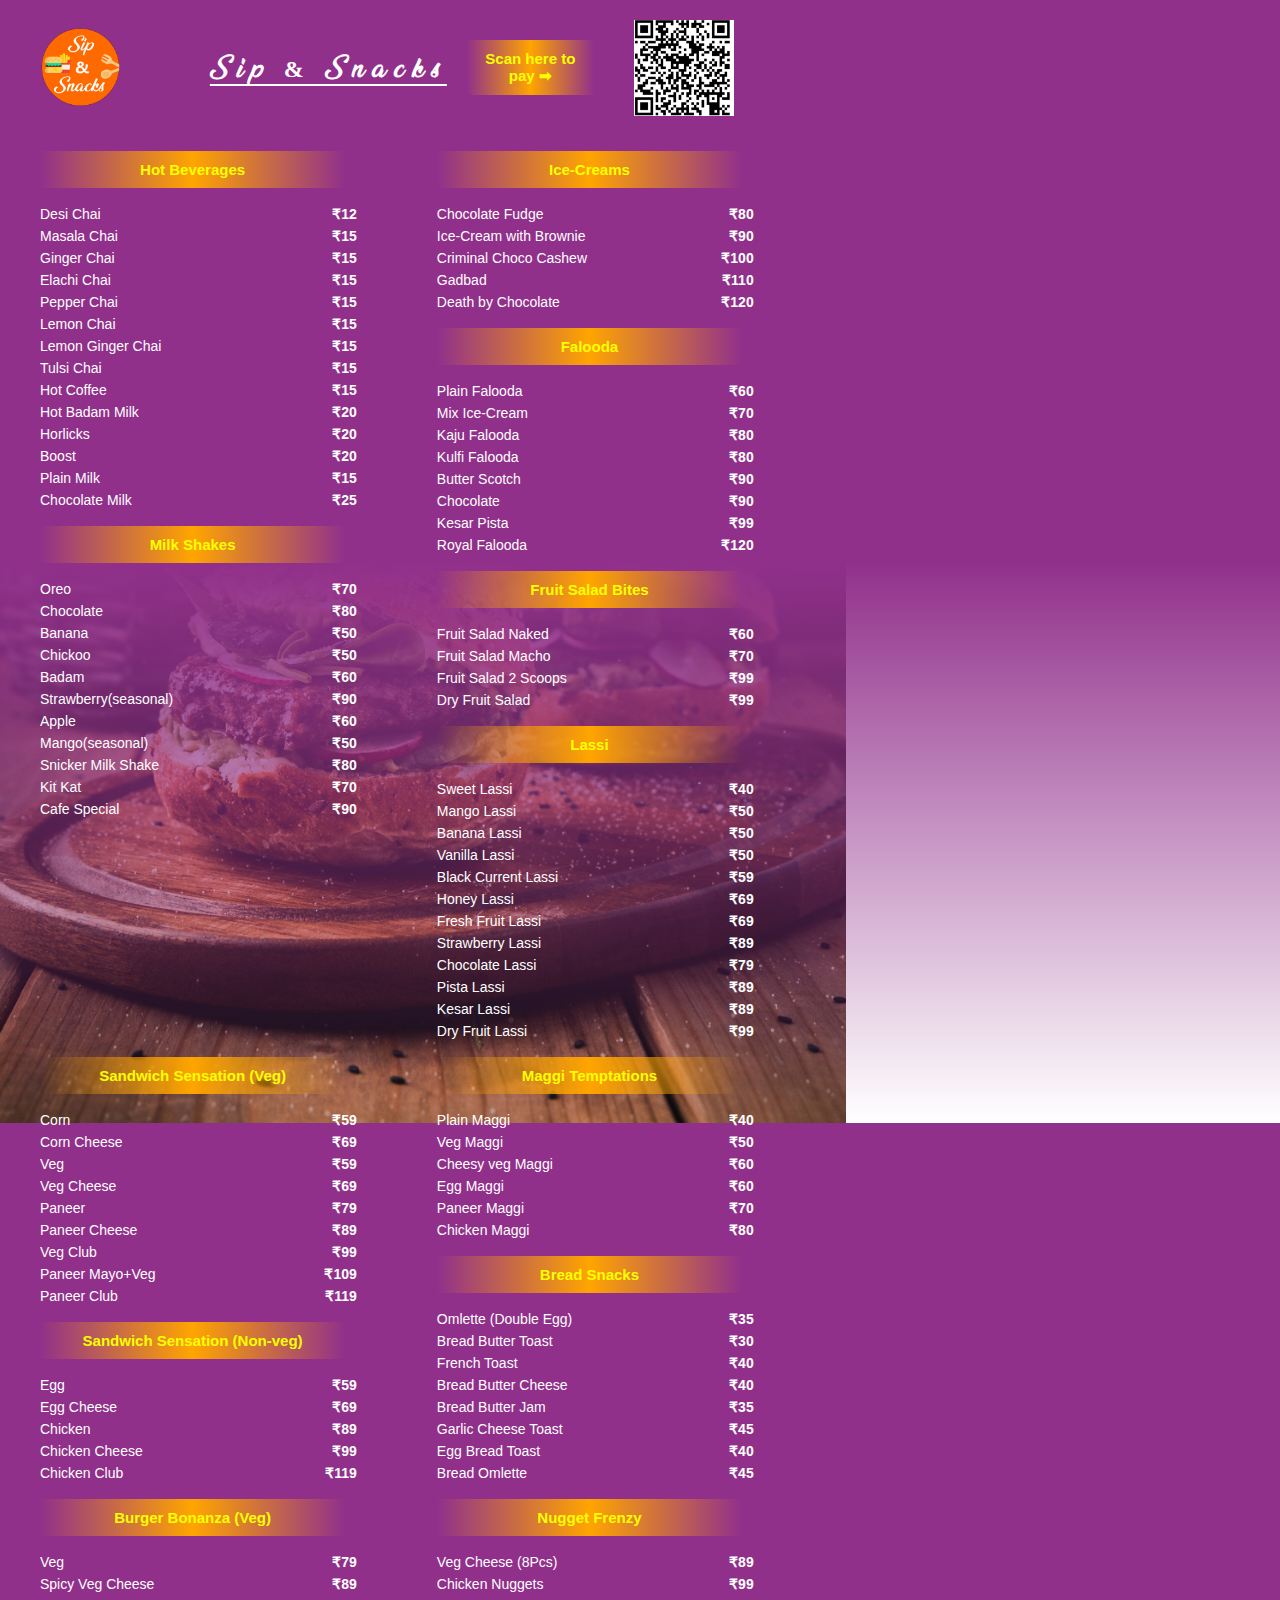
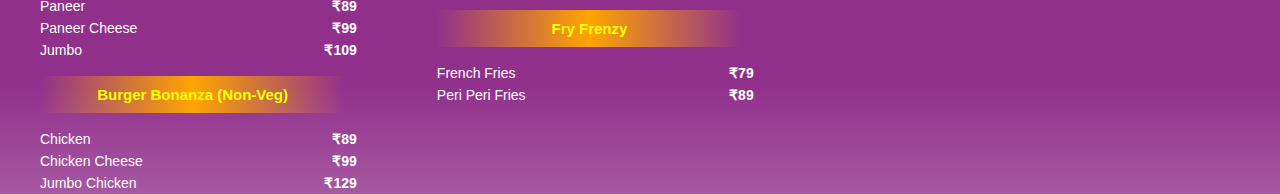
<file: index.html>
<!DOCTYPE html>
<html lang="en">
<head>
    <meta charset="UTF-8">
    <meta name="viewport" content="width=device-width, initial-scale=1.0">
    <meta http-equiv="X-UA-Compatible" content="ie=edge">
    <link rel="stylesheet" href="styles.css">
</head>
<body>

<div class="menu">
    <div class="header" style="display: flex; align-items: center; justify-content: space-between;">
        <img src="logo.png" alt="Logo" style="width: auto; height: 80px; margin-right: 20px;">
        <h1 class="heading" style="font-size: 24px;">Sip & Snacks</h1>
        <div style="flex: 1; padding: 20px; display: flex; flex-direction: row; align-items: center; justify-content: center;">
            <h4 class="section-title" style="margin-right: 20px;">Scan here to pay &#10145;</h4>
            <img src="payment.png" alt="Special Offer One" style="width: 100px; height: auto; margin-left: 20px;">
        </div>
    </div>
</div>
	
    <div class="container">
        <!-- Left Section -->
        <div class="section">
            <h2 class="section-title">Hot Beverages</h2>
            <div class="item"><span>Desi Chai</span><span class="price">₹12</span></div>
            <div class="item"><span>Masala Chai</span><span class="price">₹15</span></div>
            <div class="item"><span>Ginger Chai</span><span class="price">₹15</span></div>
            <div class="item"><span>Elachi Chai</span><span class="price">₹15</span></div>
            <div class="item"><span>Pepper Chai</span><span class="price">₹15</span></div>
            <div class="item"><span>Lemon Chai</span><span class="price">₹15</span></div>
            <div class="item"><span>Lemon Ginger Chai</span><span class="price">₹15</span></div>
            <div class="item"><span>Tulsi Chai</span><span class="price">₹15</span></div>
            <div class="item"><span>Hot Coffee</span><span class="price">₹15</span></div>
            <div class="item"><span>Hot Badam Milk</span><span class="price">₹20</span></div>
            <div class="item"><span>Horlicks</span><span class="price">₹20</span></div>
            <div class="item"><span>Boost</span><span class="price">₹20</span></div>
            <div class="item"><span>Plain Milk</span><span class="price">₹15</span></div>
            <div class="item"><span>Chocolate Milk</span><span class="price">₹25</span></div>
            <!-- Add more items as needed -->

            <h2 class="section-title">Milk Shakes</h2>
            <div class="item"><span>Oreo</span><span class="price">₹70</span></div>
            <div class="item"><span>Chocolate</span><span class="price">₹80</span></div>
            <div class="item"><span>Banana</span><span class="price">₹50</span></div>
            <div class="item"><span>Chickoo</span><span class="price">₹50</span></div>
            <div class="item"><span>Badam</span><span class="price">₹60</span></div>
            <div class="item"><span>Strawberry(seasonal)</span><span class="price">₹90</span></div>
            <div class="item"><span>Apple</span><span class="price">₹60</span></div>
            <div class="item"><span>Mango(seasonal)</span><span class="price">₹50</span></div>
            <div class="item"><span>Snicker Milk Shake</span><span class="price">₹80</span></div>
            <div class="item"><span>Kit Kat</span><span class="price">₹70</span></div>
            <div class="item"><span>Cafe Special</span><span class="price">₹90</span></div>
            <!-- Add more items as needed -->
        </div>

        <!-- Right  Section -->
        <div class="section">
            <h2 class="section-title">Ice-Creams</h2>
            <div class="item"><span>Chocolate Fudge</span><span class="price">₹80</span></div>
            <div class="item"><span>Ice-Cream with Brownie</span><span class="price">₹90</span></div>
            <div class="item"><span>Criminal Choco Cashew</span><span class="price">₹100</span></div>
            <div class="item"><span>Gadbad</span><span class="price">₹110</span></div>
            <div class="item"><span>Death by Chocolate</span><span class="price">₹120</span></div>
            <!-- Add more items as needed -->

            <h2 class="section-title">Falooda</h2>
            <div class="item"><span>Plain Falooda</span><span class="price">₹60</span></div>
            <div class="item"><span>Mix Ice-Cream</span><span class="price">₹70</span></div>
            <div class="item"><span>Kaju Falooda</span><span class="price">₹80</span></div>
            <div class="item"><span>Kulfi Falooda</span><span class="price">₹80</span></div>
            <div class="item"><span>Butter Scotch</span><span class="price">₹90</span></div>
            <div class="item"><span>Chocolate</span><span class="price">₹90</span></div>
            <div class="item"><span>Kesar Pista</span><span class="price">₹99</span></div>
            <div class="item"><span>Royal Falooda</span><span class="price">₹120</span></div>
            <!-- Add more items as needed -->

            <h2 class="section-title">Fruit Salad Bites</h2>
            <div class="item"><span>Fruit Salad Naked</span><span class="price">₹60</span></div>
            <div class="item"><span>Fruit Salad Macho</span><span class="price">₹70</span></div>
            <div class="item"><span>Fruit Salad 2 Scoops</span><span class="price">₹99</span></div>
            <div class="item"><span>Dry Fruit Salad</span><span class="price">₹99</span></div>
            <!-- Add more items as needed -->

            <h2 class="section-title">Lassi</h2>
            <div class="item"><span>Sweet Lassi</span><span class="price">₹40</span></div>
            <div class="item"><span>Mango Lassi</span><span class="price">₹50</span></div>
            <div class="item"><span>Banana Lassi</span><span class="price">₹50</span></div>
            <div class="item"><span>Vanilla Lassi</span><span class="price">₹50</span></div>
            <div class="item"><span>Black Current Lassi</span><span class="price">₹59</span></div>
            <div class="item"><span>Honey Lassi</span><span class="price">₹69</span></div>
            <div class="item"><span>Fresh Fruit Lassi</span><span class="price">₹69</span></div>
            <div class="item"><span>Strawberry Lassi</span><span class="price">₹89</span></div>
            <div class="item"><span>Chocolate Lassi</span><span class="price">₹79</span></div>
            <div class="item"><span>Pista Lassi</span><span class="price">₹89</span></div>
            <div class="item"><span>Kesar Lassi</span><span class="price">₹89</span></div>
            <div class="item"><span>Dry Fruit Lassi</span><span class="price">₹99</span></div>
            <!-- Add more items as needed -->
        </div>

    </div>
</div>

 </div>
    <div class="container">
        <!-- Left Section -->
        <div class="section">
            <h2 class="section-title">Sandwich Sensation (Veg)</h2>
			<div class="item"><span>Corn</span><span class="price">₹59</span></div>
            <div class="item"><span>Corn Cheese</span><span class="price">₹69</span></div>
			<div class="item"><span>Veg</span><span class="price">₹59</span></div>
			<div class="item"><span>Veg Cheese</span><span class="price">₹69</span></div>
            <div class="item"><span>Paneer</span><span class="price">₹79</span></div>
            <div class="item"><span>Paneer Cheese</span><span class="price">₹89</span></div>
            <div class="item"><span>Veg Club</span><span class="price">₹99</span></div>
            <div class="item"><span>Paneer Mayo+Veg</span><span class="price">₹109</span></div>
            <div class="item"><span>Paneer Club</span><span class="price">₹119</span></div>
            <!-- Add more items as needed -->

            <h2 class="section-title">Sandwich Sensation (Non-veg)</h2>
            <div class="item"><span>Egg</span><span class="price">₹59</span></div>
            <div class="item"><span>Egg Cheese</span><span class="price">₹69</span></div>
            <div class="item"><span>Chicken</span><span class="price">₹89</span></div>
            <div class="item"><span>Chicken Cheese</span><span class="price">₹99</span></div>
            <div class="item"><span>Chicken Club</span><span class="price">₹119</span></div>
            <!-- Add more items as needed -->

            <h2 class="section-title">Burger Bonanza (Veg)</h2>
            <div class="item"><span>Veg</span><span class="price">₹79</span></div>
            <div class="item"><span>Spicy Veg Cheese</span><span class="price">₹89</span></div>
            <div class="item"><span>Paneer</span><span class="price">₹89</span></div>
            <div class="item"><span>Paneer Cheese</span><span class="price">₹99</span></div>
            <div class="item"><span>Jumbo</span><span class="price">₹109</span></div>
            <!-- Add more items as needed -->

            <h2 class="section-title">Burger Bonanza (Non-Veg)</h2>
            <div class="item"><span>Chicken</span><span class="price">₹89</span></div>
            <div class="item"><span>Chicken Cheese</span><span class="price">₹99</span></div>
            <div class="item"><span>Jumbo Chicken</span><span class="price">₹129</span></div>
            <!-- Add more items as needed -->
        </div>

        <!-- Right  Section -->
        <div class="section">
            <h2 class="section-title">Maggi Temptations</h2>
            <div class="item"><span>Plain Maggi</span><span class="price">₹40</span></div>
            <div class="item"><span>Veg Maggi</span><span class="price">₹50</span></div>
            <div class="item"><span>Cheesy veg Maggi</span><span class="price">₹60</span></div>
			<div class="item"><span>Egg Maggi</span><span class="price">₹60</span></div>
            <div class="item"><span>Paneer Maggi</span><span class="price">₹70</span></div>
			<div class="item"><span>Chicken Maggi</span><span class="price">₹80</span></div>
            <!-- Add more items as needed -->

            <h2 class="section-title">Bread Snacks</h2>
            <div class="item"><span>Omlette (Double Egg)</span><span class="price">₹35</span></div>
			<div class="item"><span>Bread Butter Toast</span><span class="price">₹30</span></div>
            <div class="item"><span>French Toast</span><span class="price">₹40</span></div>
			<div class="item"><span>Bread Butter Cheese</span><span class="price">₹40</span></div>
			<div class="item"><span>Bread Butter Jam</span><span class="price">₹35</span></div>
            <div class="item"><span>Garlic Cheese Toast</span><span class="price">₹45</span></div>
            <div class="item"><span>Egg Bread Toast</span><span class="price">₹40</span></div>
            <div class="item"><span>Bread Omlette</span><span class="price">₹45</span></div>
            <!-- Add more items as needed -->

            <h2 class="section-title">Nugget Frenzy</h2>
            <div class="item"><span>Veg Cheese (8Pcs)</span><span class="price">₹89</span></div>
            <div class="item"><span>Chicken Nuggets</span><span class="price">₹99</span></div>
            <!-- Add more items as needed -->

            <h2 class="section-title">Fry Frenzy</h2>
            <div class="item"><span>French Fries</span><span class="price">₹79</span></div>
            <div class="item"><span>Peri Peri Fries</span><span class="price">₹89</span></div>
            <!-- Add more items as needed -->
        </div>

    </div>
	</div >
</div>


</body>
</html>
</file>
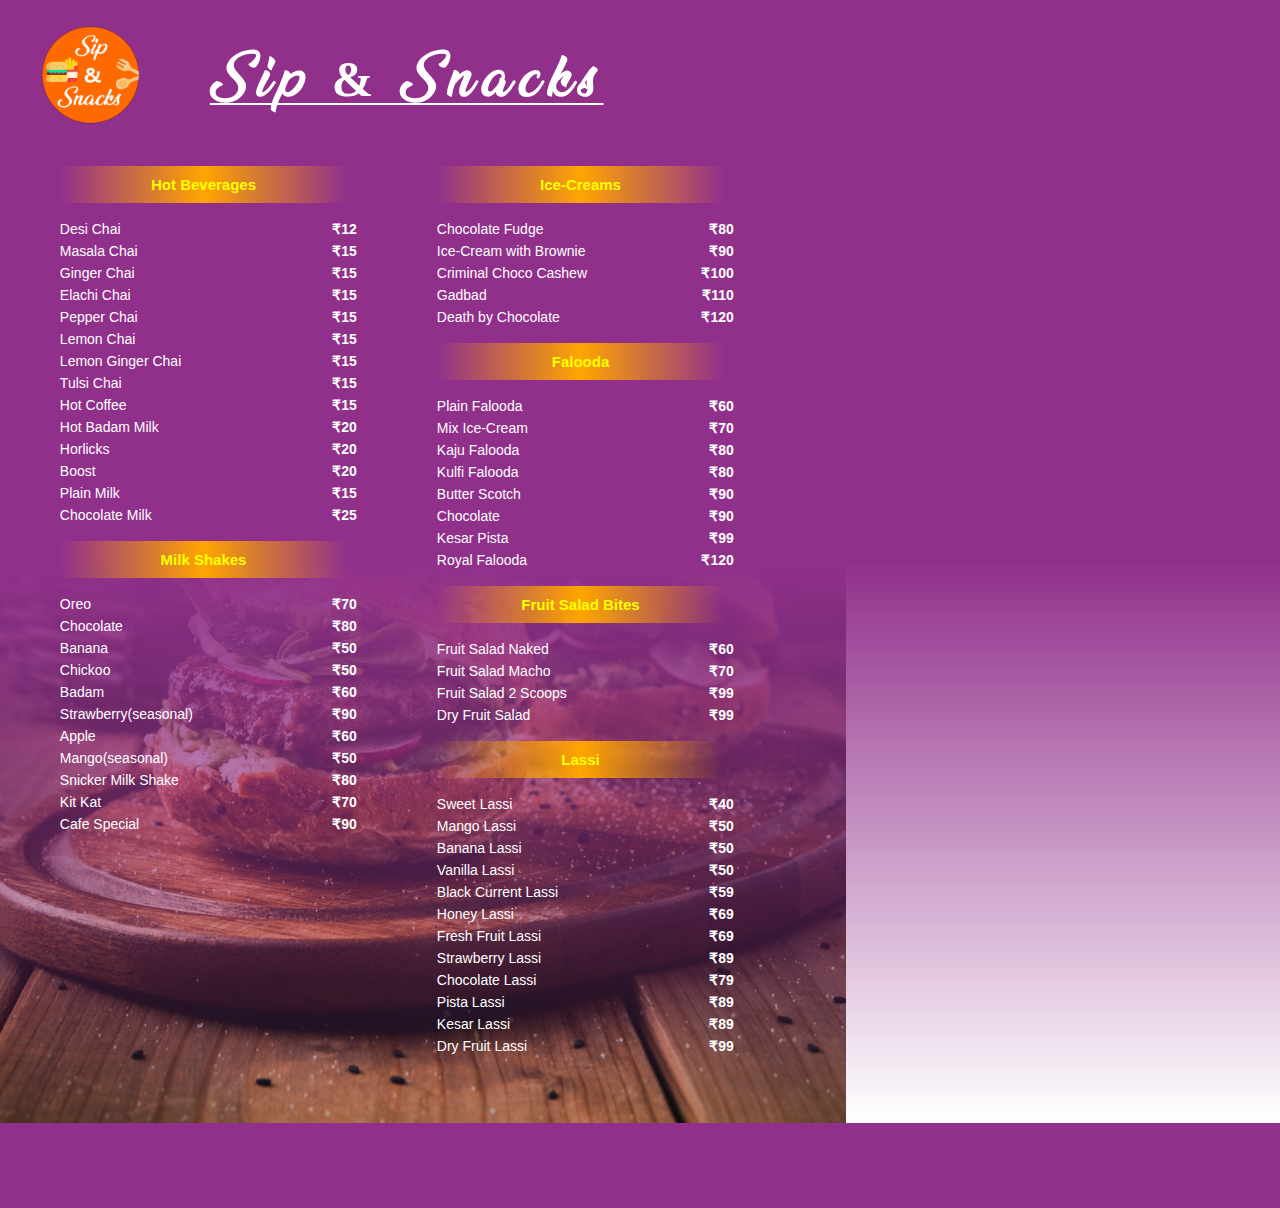
<file: page1.html>
<!DOCTYPE html>
<html lang="en">
<head>
    <meta charset="UTF-8">
    <meta name="viewport" content="width=device-width, initial-scale=1.0">
    <meta http-equiv="X-UA-Compatible" content="ie=edge">
    <link rel="stylesheet" href="styles.css">
</head>
<body>

<div class="menu">
    <div class="header">
    <img src="logo.png" alt="Logo" class="logo">
    <h1 class="heading">Sip & Snacks</h1>
  </div>
    <div class="container">
        <!-- Left Section -->
        <div class="section">
            <h2 class="section-title">Hot Beverages</h2>
            <div class="item"><span>Desi Chai</span><span class="price">₹12</span></div>
            <div class="item"><span>Masala Chai</span><span class="price">₹15</span></div>
            <div class="item"><span>Ginger Chai</span><span class="price">₹15</span></div>
            <div class="item"><span>Elachi Chai</span><span class="price">₹15</span></div>
            <div class="item"><span>Pepper Chai</span><span class="price">₹15</span></div>
            <div class="item"><span>Lemon Chai</span><span class="price">₹15</span></div>
            <div class="item"><span>Lemon Ginger Chai</span><span class="price">₹15</span></div>
            <div class="item"><span>Tulsi Chai</span><span class="price">₹15</span></div>
            <div class="item"><span>Hot Coffee</span><span class="price">₹15</span></div>
            <div class="item"><span>Hot Badam Milk</span><span class="price">₹20</span></div>
            <div class="item"><span>Horlicks</span><span class="price">₹20</span></div>
            <div class="item"><span>Boost</span><span class="price">₹20</span></div>
            <div class="item"><span>Plain Milk</span><span class="price">₹15</span></div>
            <div class="item"><span>Chocolate Milk</span><span class="price">₹25</span></div>
            <!-- Add more items as needed -->

            <h2 class="section-title">Milk Shakes</h2>
            <div class="item"><span>Oreo</span><span class="price">₹70</span></div>
            <div class="item"><span>Chocolate</span><span class="price">₹80</span></div>
            <div class="item"><span>Banana</span><span class="price">₹50</span></div>
            <div class="item"><span>Chickoo</span><span class="price">₹50</span></div>
            <div class="item"><span>Badam</span><span class="price">₹60</span></div>
            <div class="item"><span>Strawberry(seasonal)</span><span class="price">₹90</span></div>
            <div class="item"><span>Apple</span><span class="price">₹60</span></div>
            <div class="item"><span>Mango(seasonal)</span><span class="price">₹50</span></div>
            <div class="item"><span>Snicker Milk Shake</span><span class="price">₹80</span></div>
            <div class="item"><span>Kit Kat</span><span class="price">₹70</span></div>
            <div class="item"><span>Cafe Special</span><span class="price">₹90</span></div>
            <!-- Add more items as needed -->
        </div>

        <!-- Right  Section -->
        <div class="section">
            <h2 class="section-title">Ice-Creams</h2>
            <div class="item"><span>Chocolate Fudge</span><span class="price">₹80</span></div>
            <div class="item"><span>Ice-Cream with Brownie</span><span class="price">₹90</span></div>
            <div class="item"><span>Criminal Choco Cashew</span><span class="price">₹100</span></div>
            <div class="item"><span>Gadbad</span><span class="price">₹110</span></div>
            <div class="item"><span>Death by Chocolate</span><span class="price">₹120</span></div>
            <!-- Add more items as needed -->

            <h2 class="section-title">Falooda</h2>
            <div class="item"><span>Plain Falooda</span><span class="price">₹60</span></div>
            <div class="item"><span>Mix Ice-Cream</span><span class="price">₹70</span></div>
            <div class="item"><span>Kaju Falooda</span><span class="price">₹80</span></div>
            <div class="item"><span>Kulfi Falooda</span><span class="price">₹80</span></div>
            <div class="item"><span>Butter Scotch</span><span class="price">₹90</span></div>
            <div class="item"><span>Chocolate</span><span class="price">₹90</span></div>
            <div class="item"><span>Kesar Pista</span><span class="price">₹99</span></div>
            <div class="item"><span>Royal Falooda</span><span class="price">₹120</span></div>
            <!-- Add more items as needed -->

            <h2 class="section-title">Fruit Salad Bites</h2>
            <div class="item"><span>Fruit Salad Naked</span><span class="price">₹60</span></div>
            <div class="item"><span>Fruit Salad Macho</span><span class="price">₹70</span></div>
            <div class="item"><span>Fruit Salad 2 Scoops</span><span class="price">₹99</span></div>
            <div class="item"><span>Dry Fruit Salad</span><span class="price">₹99</span></div>
            <!-- Add more items as needed -->

            <h2 class="section-title">Lassi</h2>
            <div class="item"><span>Sweet Lassi</span><span class="price">₹40</span></div>
            <div class="item"><span>Mango Lassi</span><span class="price">₹50</span></div>
            <div class="item"><span>Banana Lassi</span><span class="price">₹50</span></div>
            <div class="item"><span>Vanilla Lassi</span><span class="price">₹50</span></div>
            <div class="item"><span>Black Current Lassi</span><span class="price">₹59</span></div>
            <div class="item"><span>Honey Lassi</span><span class="price">₹69</span></div>
            <div class="item"><span>Fresh Fruit Lassi</span><span class="price">₹69</span></div>
            <div class="item"><span>Strawberry Lassi</span><span class="price">₹89</span></div>
            <div class="item"><span>Chocolate Lassi</span><span class="price">₹79</span></div>
            <div class="item"><span>Pista Lassi</span><span class="price">₹89</span></div>
            <div class="item"><span>Kesar Lassi</span><span class="price">₹89</span></div>
            <div class="item"><span>Dry Fruit Lassi</span><span class="price">₹99</span></div>
            <!-- Add more items as needed -->
        </div>

    </div>
</div>

</body>
</html>
</file>
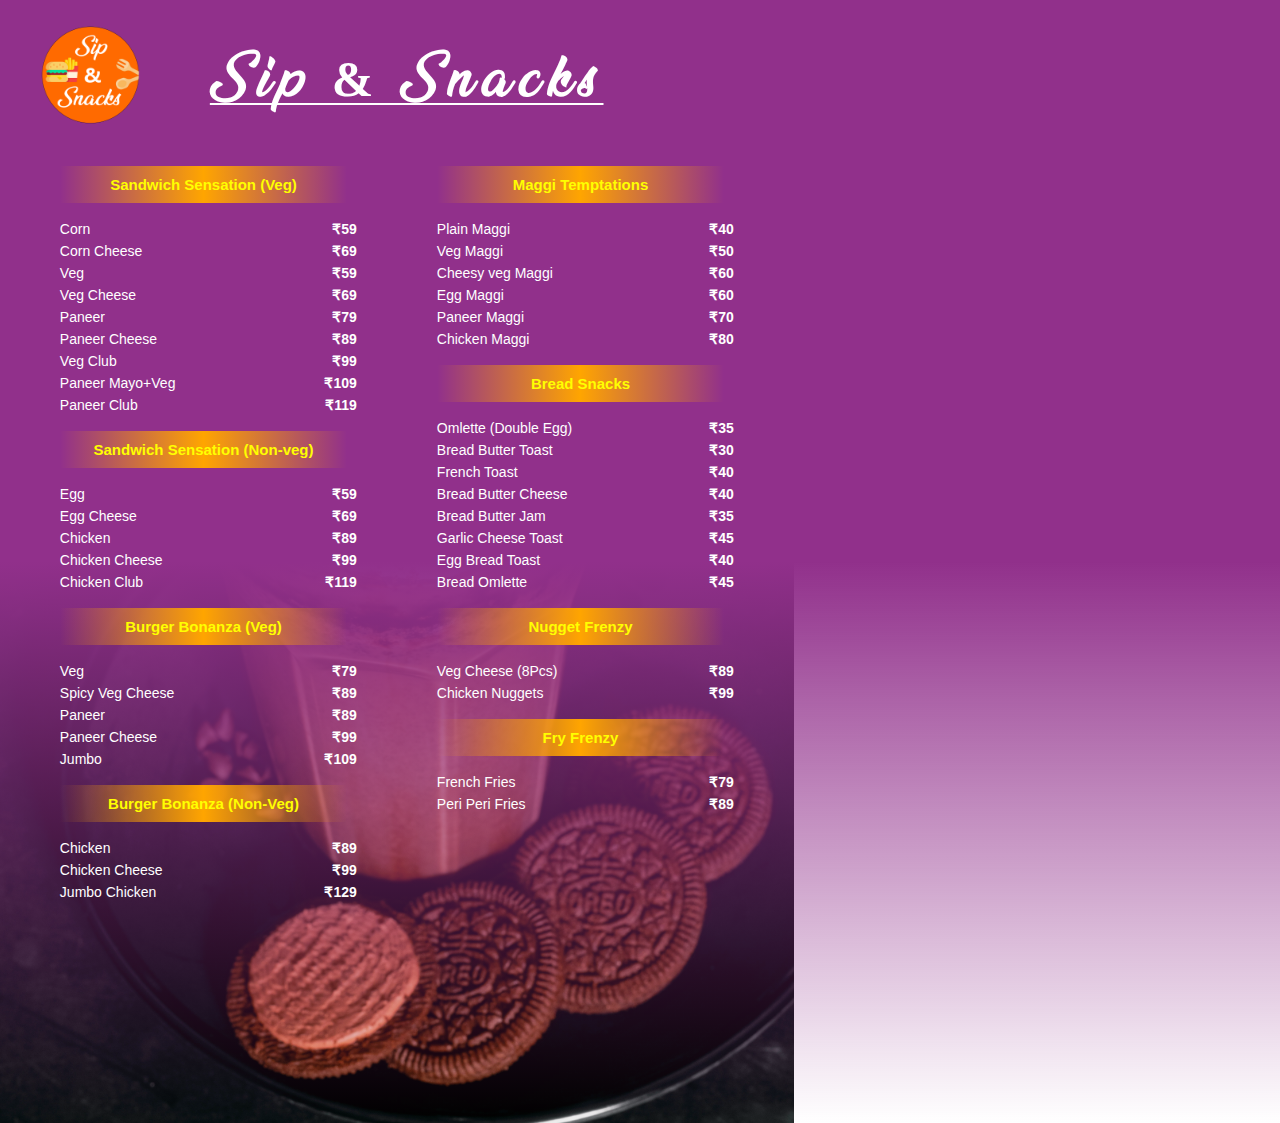
<file: page2.html>
<!DOCTYPE html>
<html lang="en">
<head>
    <meta charset="UTF-8">
    <meta name="viewport" content="width=device-width, initial-scale=1.0">
    <meta http-equiv="X-UA-Compatible" content="ie=edge">
    <link rel="stylesheet" href="styles2.css">
</head>
<body>

<div class="menu">
    <div class="header">
    <img src="logo.png" alt="Logo" class="logo">
    <h1 class="heading">Sip & Snacks</h1>
  </div>
    <div class="container">
        <!-- Left Section -->
        <div class="section">
            <h2 class="section-title">Sandwich Sensation (Veg)</h2>
			<div class="item"><span>Corn</span><span class="price">₹59</span></div>
            <div class="item"><span>Corn Cheese</span><span class="price">₹69</span></div>
			<div class="item"><span>Veg</span><span class="price">₹59</span></div>
			<div class="item"><span>Veg Cheese</span><span class="price">₹69</span></div>
            <div class="item"><span>Paneer</span><span class="price">₹79</span></div>
            <div class="item"><span>Paneer Cheese</span><span class="price">₹89</span></div>
            <div class="item"><span>Veg Club</span><span class="price">₹99</span></div>
            <div class="item"><span>Paneer Mayo+Veg</span><span class="price">₹109</span></div>
            <div class="item"><span>Paneer Club</span><span class="price">₹119</span></div>
            <!-- Add more items as needed -->

            <h2 class="section-title">Sandwich Sensation (Non-veg)</h2>
            <div class="item"><span>Egg</span><span class="price">₹59</span></div>
            <div class="item"><span>Egg Cheese</span><span class="price">₹69</span></div>
            <div class="item"><span>Chicken</span><span class="price">₹89</span></div>
            <div class="item"><span>Chicken Cheese</span><span class="price">₹99</span></div>
            <div class="item"><span>Chicken Club</span><span class="price">₹119</span></div>
            <!-- Add more items as needed -->

            <h2 class="section-title">Burger Bonanza (Veg)</h2>
            <div class="item"><span>Veg</span><span class="price">₹79</span></div>
            <div class="item"><span>Spicy Veg Cheese</span><span class="price">₹89</span></div>
            <div class="item"><span>Paneer</span><span class="price">₹89</span></div>
            <div class="item"><span>Paneer Cheese</span><span class="price">₹99</span></div>
            <div class="item"><span>Jumbo</span><span class="price">₹109</span></div>
            <!-- Add more items as needed -->

            <h2 class="section-title">Burger Bonanza (Non-Veg)</h2>
            <div class="item"><span>Chicken</span><span class="price">₹89</span></div>
            <div class="item"><span>Chicken Cheese</span><span class="price">₹99</span></div>
            <div class="item"><span>Jumbo Chicken</span><span class="price">₹129</span></div>
            <!-- Add more items as needed -->
        </div>

        <!-- Right  Section -->
        <div class="section">
            <h2 class="section-title">Maggi Temptations</h2>
            <div class="item"><span>Plain Maggi</span><span class="price">₹40</span></div>
            <div class="item"><span>Veg Maggi</span><span class="price">₹50</span></div>
            <div class="item"><span>Cheesy veg Maggi</span><span class="price">₹60</span></div>
			<div class="item"><span>Egg Maggi</span><span class="price">₹60</span></div>
            <div class="item"><span>Paneer Maggi</span><span class="price">₹70</span></div>
			<div class="item"><span>Chicken Maggi</span><span class="price">₹80</span></div>
            <!-- Add more items as needed -->

            <h2 class="section-title">Bread Snacks</h2>
            <div class="item"><span>Omlette (Double Egg)</span><span class="price">₹35</span></div>
			<div class="item"><span>Bread Butter Toast</span><span class="price">₹30</span></div>
            <div class="item"><span>French Toast</span><span class="price">₹40</span></div>
			<div class="item"><span>Bread Butter Cheese</span><span class="price">₹40</span></div>
			<div class="item"><span>Bread Butter Jam</span><span class="price">₹35</span></div>
            <div class="item"><span>Garlic Cheese Toast</span><span class="price">₹45</span></div>
            <div class="item"><span>Egg Bread Toast</span><span class="price">₹40</span></div>
            <div class="item"><span>Bread Omlette</span><span class="price">₹45</span></div>
            <!-- Add more items as needed -->

            <h2 class="section-title">Nugget Frenzy</h2>
            <div class="item"><span>Veg Cheese (8Pcs)</span><span class="price">₹89</span></div>
            <div class="item"><span>Chicken Nuggets</span><span class="price">₹99</span></div>
            <!-- Add more items as needed -->

            <h2 class="section-title">Fry Frenzy</h2>
            <div class="item"><span>French Fries</span><span class="price">₹79</span></div>
            <div class="item"><span>Peri Peri Fries</span><span class="price">₹89</span></div>
            <!-- Add more items as needed -->
        </div>

    </div>
</div>

</body>
</html>
</file>
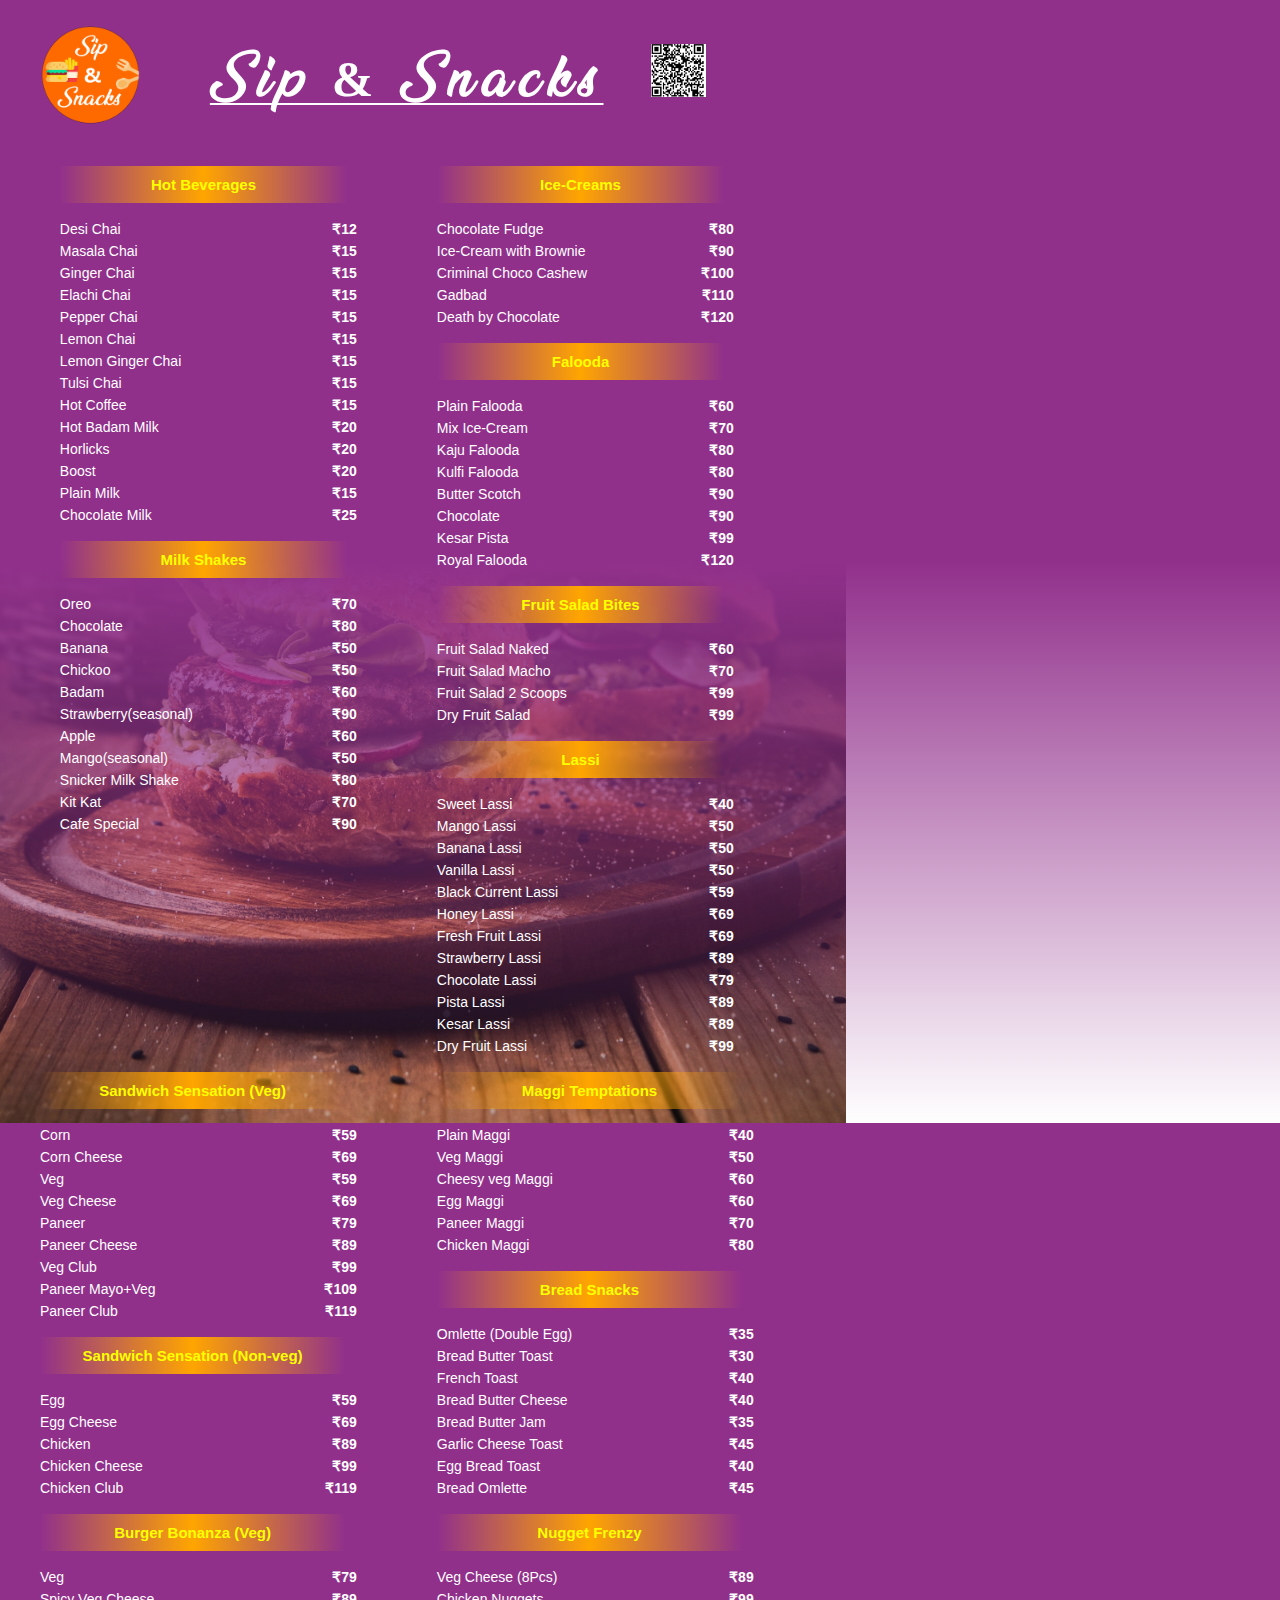
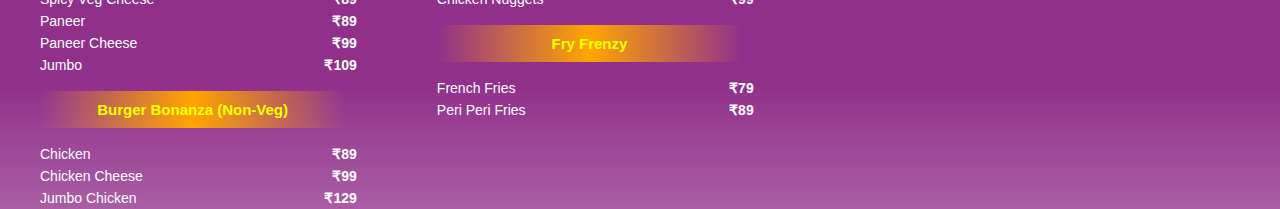
<file: qrCode.html>
<!DOCTYPE html>
<html lang="en">
<head>
    <meta charset="UTF-8">
    <meta name="viewport" content="width=device-width, initial-scale=1.0">
    <meta http-equiv="X-UA-Compatible" content="ie=edge">
    <link rel="stylesheet" href="styles.css">
</head>
<body>

<div class="menu">
    <div class="header">
    <img src="logo.png" alt="Logo" class="logo">
    <h1 class="heading">Sip & Snacks</h1>
	    <div style="flex: 1; padding: 20px; display: flex; flex-direction: row; align-items: center; justify-content: center;">
        <img src="payment.png" alt="Special Offer One" style="width: 50%; height: auto; margin-bottom: 10px;">
		</div>
  </div>
    <div class="container">
        <!-- Left Section -->
        <div class="section">
            <h2 class="section-title">Hot Beverages</h2>
            <div class="item"><span>Desi Chai</span><span class="price">₹12</span></div>
            <div class="item"><span>Masala Chai</span><span class="price">₹15</span></div>
            <div class="item"><span>Ginger Chai</span><span class="price">₹15</span></div>
            <div class="item"><span>Elachi Chai</span><span class="price">₹15</span></div>
            <div class="item"><span>Pepper Chai</span><span class="price">₹15</span></div>
            <div class="item"><span>Lemon Chai</span><span class="price">₹15</span></div>
            <div class="item"><span>Lemon Ginger Chai</span><span class="price">₹15</span></div>
            <div class="item"><span>Tulsi Chai</span><span class="price">₹15</span></div>
            <div class="item"><span>Hot Coffee</span><span class="price">₹15</span></div>
            <div class="item"><span>Hot Badam Milk</span><span class="price">₹20</span></div>
            <div class="item"><span>Horlicks</span><span class="price">₹20</span></div>
            <div class="item"><span>Boost</span><span class="price">₹20</span></div>
            <div class="item"><span>Plain Milk</span><span class="price">₹15</span></div>
            <div class="item"><span>Chocolate Milk</span><span class="price">₹25</span></div>
            <!-- Add more items as needed -->

            <h2 class="section-title">Milk Shakes</h2>
            <div class="item"><span>Oreo</span><span class="price">₹70</span></div>
            <div class="item"><span>Chocolate</span><span class="price">₹80</span></div>
            <div class="item"><span>Banana</span><span class="price">₹50</span></div>
            <div class="item"><span>Chickoo</span><span class="price">₹50</span></div>
            <div class="item"><span>Badam</span><span class="price">₹60</span></div>
            <div class="item"><span>Strawberry(seasonal)</span><span class="price">₹90</span></div>
            <div class="item"><span>Apple</span><span class="price">₹60</span></div>
            <div class="item"><span>Mango(seasonal)</span><span class="price">₹50</span></div>
            <div class="item"><span>Snicker Milk Shake</span><span class="price">₹80</span></div>
            <div class="item"><span>Kit Kat</span><span class="price">₹70</span></div>
            <div class="item"><span>Cafe Special</span><span class="price">₹90</span></div>
            <!-- Add more items as needed -->
        </div>

        <!-- Right  Section -->
        <div class="section">
            <h2 class="section-title">Ice-Creams</h2>
            <div class="item"><span>Chocolate Fudge</span><span class="price">₹80</span></div>
            <div class="item"><span>Ice-Cream with Brownie</span><span class="price">₹90</span></div>
            <div class="item"><span>Criminal Choco Cashew</span><span class="price">₹100</span></div>
            <div class="item"><span>Gadbad</span><span class="price">₹110</span></div>
            <div class="item"><span>Death by Chocolate</span><span class="price">₹120</span></div>
            <!-- Add more items as needed -->

            <h2 class="section-title">Falooda</h2>
            <div class="item"><span>Plain Falooda</span><span class="price">₹60</span></div>
            <div class="item"><span>Mix Ice-Cream</span><span class="price">₹70</span></div>
            <div class="item"><span>Kaju Falooda</span><span class="price">₹80</span></div>
            <div class="item"><span>Kulfi Falooda</span><span class="price">₹80</span></div>
            <div class="item"><span>Butter Scotch</span><span class="price">₹90</span></div>
            <div class="item"><span>Chocolate</span><span class="price">₹90</span></div>
            <div class="item"><span>Kesar Pista</span><span class="price">₹99</span></div>
            <div class="item"><span>Royal Falooda</span><span class="price">₹120</span></div>
            <!-- Add more items as needed -->

            <h2 class="section-title">Fruit Salad Bites</h2>
            <div class="item"><span>Fruit Salad Naked</span><span class="price">₹60</span></div>
            <div class="item"><span>Fruit Salad Macho</span><span class="price">₹70</span></div>
            <div class="item"><span>Fruit Salad 2 Scoops</span><span class="price">₹99</span></div>
            <div class="item"><span>Dry Fruit Salad</span><span class="price">₹99</span></div>
            <!-- Add more items as needed -->

            <h2 class="section-title">Lassi</h2>
            <div class="item"><span>Sweet Lassi</span><span class="price">₹40</span></div>
            <div class="item"><span>Mango Lassi</span><span class="price">₹50</span></div>
            <div class="item"><span>Banana Lassi</span><span class="price">₹50</span></div>
            <div class="item"><span>Vanilla Lassi</span><span class="price">₹50</span></div>
            <div class="item"><span>Black Current Lassi</span><span class="price">₹59</span></div>
            <div class="item"><span>Honey Lassi</span><span class="price">₹69</span></div>
            <div class="item"><span>Fresh Fruit Lassi</span><span class="price">₹69</span></div>
            <div class="item"><span>Strawberry Lassi</span><span class="price">₹89</span></div>
            <div class="item"><span>Chocolate Lassi</span><span class="price">₹79</span></div>
            <div class="item"><span>Pista Lassi</span><span class="price">₹89</span></div>
            <div class="item"><span>Kesar Lassi</span><span class="price">₹89</span></div>
            <div class="item"><span>Dry Fruit Lassi</span><span class="price">₹99</span></div>
            <!-- Add more items as needed -->
        </div>

    </div>
</div>

 </div>
    <div class="container">
        <!-- Left Section -->
        <div class="section">
            <h2 class="section-title">Sandwich Sensation (Veg)</h2>
			<div class="item"><span>Corn</span><span class="price">₹59</span></div>
            <div class="item"><span>Corn Cheese</span><span class="price">₹69</span></div>
			<div class="item"><span>Veg</span><span class="price">₹59</span></div>
			<div class="item"><span>Veg Cheese</span><span class="price">₹69</span></div>
            <div class="item"><span>Paneer</span><span class="price">₹79</span></div>
            <div class="item"><span>Paneer Cheese</span><span class="price">₹89</span></div>
            <div class="item"><span>Veg Club</span><span class="price">₹99</span></div>
            <div class="item"><span>Paneer Mayo+Veg</span><span class="price">₹109</span></div>
            <div class="item"><span>Paneer Club</span><span class="price">₹119</span></div>
            <!-- Add more items as needed -->

            <h2 class="section-title">Sandwich Sensation (Non-veg)</h2>
            <div class="item"><span>Egg</span><span class="price">₹59</span></div>
            <div class="item"><span>Egg Cheese</span><span class="price">₹69</span></div>
            <div class="item"><span>Chicken</span><span class="price">₹89</span></div>
            <div class="item"><span>Chicken Cheese</span><span class="price">₹99</span></div>
            <div class="item"><span>Chicken Club</span><span class="price">₹119</span></div>
            <!-- Add more items as needed -->

            <h2 class="section-title">Burger Bonanza (Veg)</h2>
            <div class="item"><span>Veg</span><span class="price">₹79</span></div>
            <div class="item"><span>Spicy Veg Cheese</span><span class="price">₹89</span></div>
            <div class="item"><span>Paneer</span><span class="price">₹89</span></div>
            <div class="item"><span>Paneer Cheese</span><span class="price">₹99</span></div>
            <div class="item"><span>Jumbo</span><span class="price">₹109</span></div>
            <!-- Add more items as needed -->

            <h2 class="section-title">Burger Bonanza (Non-Veg)</h2>
            <div class="item"><span>Chicken</span><span class="price">₹89</span></div>
            <div class="item"><span>Chicken Cheese</span><span class="price">₹99</span></div>
            <div class="item"><span>Jumbo Chicken</span><span class="price">₹129</span></div>
            <!-- Add more items as needed -->
        </div>

        <!-- Right  Section -->
        <div class="section">
            <h2 class="section-title">Maggi Temptations</h2>
            <div class="item"><span>Plain Maggi</span><span class="price">₹40</span></div>
            <div class="item"><span>Veg Maggi</span><span class="price">₹50</span></div>
            <div class="item"><span>Cheesy veg Maggi</span><span class="price">₹60</span></div>
			<div class="item"><span>Egg Maggi</span><span class="price">₹60</span></div>
            <div class="item"><span>Paneer Maggi</span><span class="price">₹70</span></div>
			<div class="item"><span>Chicken Maggi</span><span class="price">₹80</span></div>
            <!-- Add more items as needed -->

            <h2 class="section-title">Bread Snacks</h2>
            <div class="item"><span>Omlette (Double Egg)</span><span class="price">₹35</span></div>
			<div class="item"><span>Bread Butter Toast</span><span class="price">₹30</span></div>
            <div class="item"><span>French Toast</span><span class="price">₹40</span></div>
			<div class="item"><span>Bread Butter Cheese</span><span class="price">₹40</span></div>
			<div class="item"><span>Bread Butter Jam</span><span class="price">₹35</span></div>
            <div class="item"><span>Garlic Cheese Toast</span><span class="price">₹45</span></div>
            <div class="item"><span>Egg Bread Toast</span><span class="price">₹40</span></div>
            <div class="item"><span>Bread Omlette</span><span class="price">₹45</span></div>
            <!-- Add more items as needed -->

            <h2 class="section-title">Nugget Frenzy</h2>
            <div class="item"><span>Veg Cheese (8Pcs)</span><span class="price">₹89</span></div>
            <div class="item"><span>Chicken Nuggets</span><span class="price">₹99</span></div>
            <!-- Add more items as needed -->

            <h2 class="section-title">Fry Frenzy</h2>
            <div class="item"><span>French Fries</span><span class="price">₹79</span></div>
            <div class="item"><span>Peri Peri Fries</span><span class="price">₹89</span></div>
            <!-- Add more items as needed -->
        </div>

    </div>
	</div >
</div>


</body>
</html>
</file>
<file: styles.css>
/* Set the page size to A4 */
@page {
  size: A4;
  margin: 0;
}

@font-face {
    font-family: 'headingFont'; /*a name to be used later*/
    src: url('Ananda Personal Use.ttf'); /*URL to font*/
}

html, body {
  height: 297mm; /* A4 height */
  width: 210mm;  /* A4 width */
  margin: 0;
  padding: 0;
  display: flex;
  flex-direction: column;
  align-items: center;
  background: linear-gradient(to bottom, rgba(145, 48, 139, 1), rgba(145, 48, 139, 1) 50%, rgba(0, 0, 0, 0)),
              url('background.jpg') no-repeat center center/cover;
}

.container {
  height: 100%;
  width: 100%;
  display: flex;
  flex-direction: row;
}

.section {
  flex: 1; /* This makes both sections equal */
  padding-left: 40px;
  padding-right: 40px;
  box-sizing: border-box;
  /* border-right: 2px solid black; /* Optional: Border between the sections */
}

.section:last-child {
  border-right: none; /* Remove the border on the last section */
}

body {
    font-family: 'Arial', sans-serif;
    color: white;
    }

.header {
  display: flex;
  align-items: center;
  justify-content: flex-start;
  padding-left: 20px;
  padding-right: 20px;
}

.logo {
  width: 100px;
  height: 100px;
}

.heading {
  margin-left: 70px; /* Space between the logo and heading */
  font-size: 50px;
  font-weight: bold;
  font-family: 'headingFont';
  letter-spacing: 8px;
  text-decoration: underline;
  text-decoration-skip-ink: none;
  text-decoration-thickness: 2px;
  text-underline-offset: 7px;
}

.menu {
    width: 95%;
    padding-left: 20px;
    padding-right: 20px;
    border-radius: 1px;
}

.section-title {
    margin-top: 15px;
    margin-bottom: 15px;
    background: linear-gradient(to right, transparent, orange 50%, transparent);
    color: yellow;
    padding: 10px;
    font-size: 15px;
    font-weight: bold;
    text-align: center;
    width: 90%;
    display: inline-block;
    /* box-shadow: 0 4px 8px rgba(0, 0, 0, 0.2); */
}

.item {
    display: flex;
    justify-content: space-between;
    padding: 3px 0;

    /* border-bottom: 1px solid rgba(255, 255, 255, 0.3); */
}

.item span {
    font-size: 14px;
}

.price {
    color: #fff;
    font-weight: bold;
}


/* Optional: To print nicely */
@media print {
  html, body {
    width: 210mm;
    height: 297mm;
    -webkit-print-color-adjust: exact; /* Ensures that colors are printed accurately */
    print-color-adjust: exact; /* Cross-browser support for accurate printing */
    background-size: cover !important; /* Ensures the image scales correctly */
    margin: 0;
    padding: 0;
    background-repeat: no-repeat;
  }

  .container {
    height: 100%;

  }

  .section-title {
    -webkit-print-color-adjust:exact !important;
    print-color-adjust:exact !important;
    background: linear-gradient(to right, rgba(255, 165, 0, 0.01), orange 50%, rgba(255, 165, 0, 0.01))
  }

}
</file>
<file: styles2.css>
/* Set the page size to A4 */
@page {
  size: A4;
  margin: 0;
}

@font-face {
    font-family: 'headingFont'; /*a name to be used later*/
    src: url('Ananda Personal Use.ttf'); /*URL to font*/
}

html, body {
  height: 297mm; /* A4 height */
  width: 210mm;  /* A4 width */
  margin: 0;
  padding: 0;
  display: flex;
  flex-direction: column;
  align-items: center;
  background: linear-gradient(to bottom, rgba(145, 48, 139, 1), rgba(145, 48, 139, 1) 50%, rgba(0, 0, 0, 0)),
              url('background2.jpg') no-repeat center center/cover;
}

.container {
  height: 100%;
  width: 100%;
  display: flex;
  flex-direction: row;
}

.section {
  flex: 1; /* This makes both sections equal */
  padding-left: 40px;
  padding-right: 40px;
  box-sizing: border-box;
  /* border-right: 2px solid black; /* Optional: Border between the sections */
}

.section:last-child {
  border-right: none; /* Remove the border on the last section */
}

body {
    font-family: 'Arial', sans-serif;
    color: white;
    }

.header {
  display: flex;
  align-items: center;
  justify-content: flex-start;
  padding-left: 20px;
  padding-right: 20px;
}

.logo {
  width: 100px;
  height: 100px;
}

.heading {
  margin-left: 70px; /* Space between the logo and heading */
  font-size: 50px;
  font-weight: bold;
  font-family: 'headingFont';
  letter-spacing: 8px;
  text-decoration: underline;
  text-decoration-skip-ink: none;
  text-decoration-thickness: 2px;
  text-underline-offset: 7px;
}

.menu {
    width: 95%;
    padding-left: 20px;
    padding-right: 20px;
    border-radius: 1px;
}

.section-title {
    margin-top: 15px;
    margin-bottom: 15px;
    background: linear-gradient(to right, transparent, orange 50%, transparent);
    color: yellow;
    padding: 10px;
    font-size: 15px;
    font-weight: bold;
    text-align: center;
    width: 90%;
    display: inline-block;
    /* box-shadow: 0 4px 8px rgba(0, 0, 0, 0.2); */
}

.item {
    display: flex;
    justify-content: space-between;
    padding: 3px 0;

    /* border-bottom: 1px solid rgba(255, 255, 255, 0.3); */
}

.item span {
    font-size: 14px;
}

.price {
    color: #fff;
    font-weight: bold;
}


/* Optional: To print nicely */
@media print {
  html, body {
    width: 210mm;
    height: 297mm;
    -webkit-print-color-adjust: exact; /* Ensures that colors are printed accurately */
    print-color-adjust: exact; /* Cross-browser support for accurate printing */
    background-size: cover !important; /* Ensures the image scales correctly */
    margin: 0;
    padding: 0;
    background-repeat: no-repeat;
  }

  .container {
    height: 100%;

  }

  .section-title {
    -webkit-print-color-adjust:exact !important;
    print-color-adjust:exact !important;
    background: linear-gradient(to right, rgba(255, 165, 0, 0.01), orange 50%, rgba(255, 165, 0, 0.01))
  }

}
</file>
